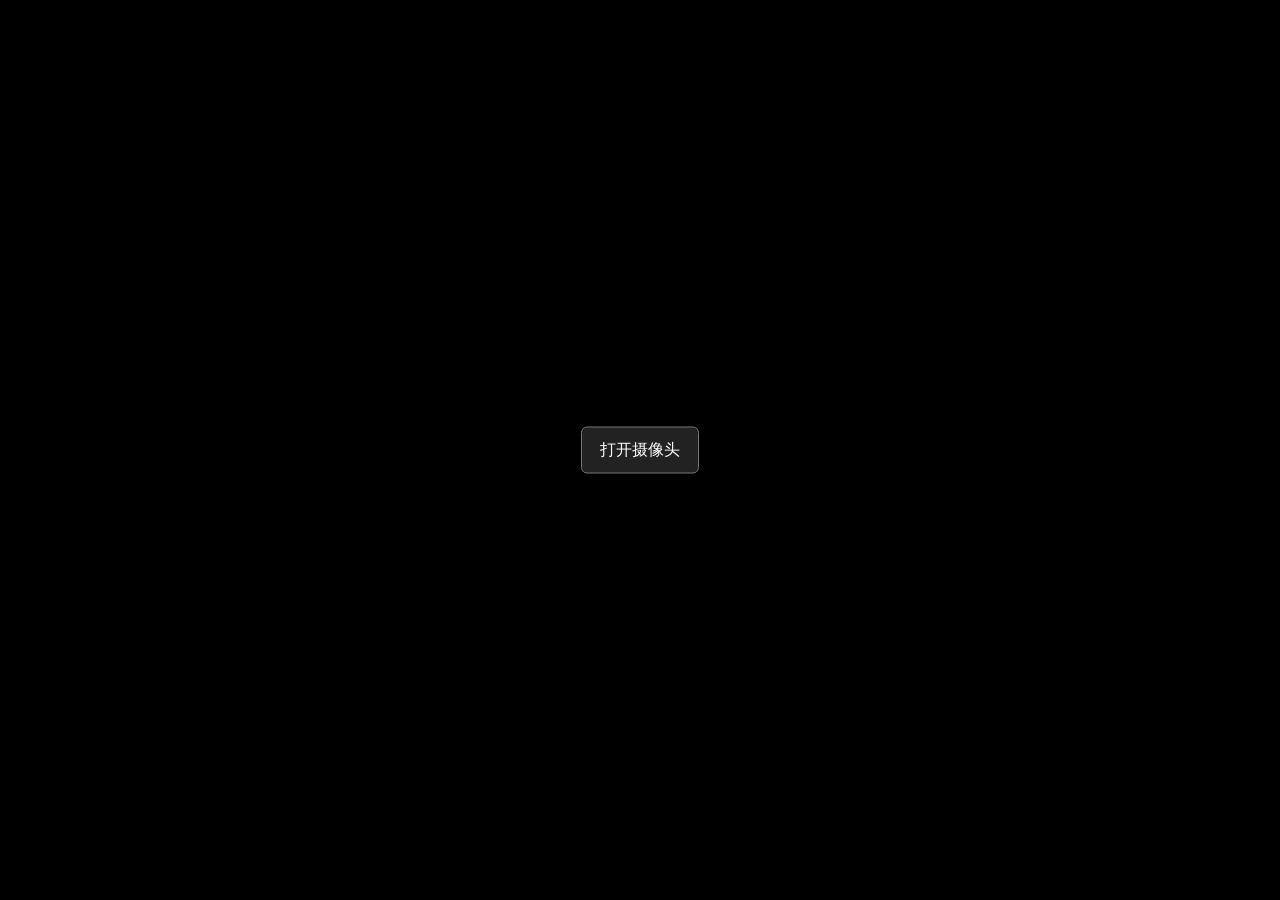
<file: true-camera-mirror/index.html>
<!doctype html>
<html lang="zh-CN">
<head>
  <meta charset="utf-8">
  <meta name="viewport" content="width=device-width, initial-scale=1">
  <title>真实视角摄像头</title>
  <style>
    :root { color-scheme: dark; }
    * { box-sizing: border-box; }
    html, body { width: 100%; height: 100%; margin: 0; background: #000; }
    body { overflow: hidden; font-family: system-ui, sans-serif; }
    #app { position: relative; width: 100%; height: 100%; background: #000; }
    video {
      display: block;
      width: 100%;
      height: 100%;
      object-fit: contain;
      background: #000;
      /* No scaleX(-1): the preview is intentionally unmirrored. */
    }
    #start {
      position: absolute;
      inset: 50% auto auto 50%;
      transform: translate(-50%, -50%);
      padding: 12px 18px;
      border: 1px solid #777;
      border-radius: 6px;
      color: #fff;
      background: #222;
      font: inherit;
      cursor: pointer;
    }
    #start:hover { background: #333; }
    #message {
      position: absolute;
      left: 50%;
      bottom: 22px;
      transform: translateX(-50%);
      max-width: calc(100% - 32px);
      padding: 8px 12px;
      border-radius: 5px;
      color: #ddd;
      background: rgb(0 0 0 / 72%);
      font-size: 14px;
      text-align: center;
    }
    #controls {
      position: absolute;
      right: 12px;
      bottom: 12px;
      left: 12px;
      display: flex;
      align-items: flex-end;
      gap: 18px;
      padding: 10px 12px;
      border: 1px solid #444;
      border-radius: 6px;
      color: #ddd;
      background: rgb(0 0 0 / 78%);
      font-size: 13px;
    }
    .control { display: grid; gap: 5px; min-width: 190px; }
    .control strong { font-weight: 500; }
    input[type="range"] { width: 190px; accent-color: #ddd; }
    select {
      min-width: 190px;
      padding: 4px;
      border: 1px solid #555;
      border-radius: 4px;
      color: #ddd;
      background: #111;
      font: inherit;
    }
    #params {
      flex: 1;
      min-width: 220px;
      margin: 0;
      color: #aaa;
      line-height: 1.5;
      white-space: pre-wrap;
    }
    #fullscreen {
      position: absolute;
      right: 16px;
      bottom: 16px;
      padding: 7px 10px;
      border: 1px solid #555;
      border-radius: 5px;
      color: #ddd;
      background: rgb(0 0 0 / 65%);
      font: inherit;
      cursor: pointer;
    }
    #controls[hidden], #fullscreen[hidden], #message[hidden], #start[hidden] { display: none; }
  </style>
</head>
<body>
  <main id="app">
    <video id="preview" autoplay playsinline muted></video>
    <button id="start" type="button">打开摄像头</button>
    <button id="fullscreen" type="button" hidden>全屏</button>
    <div id="message" role="status" hidden></div>
    <section id="controls" hidden aria-label="摄像头控制和参数">
      <label class="control">
        <strong>缩放 <output id="zoomValue">不支持</output></strong>
        <input id="zoom" type="range" disabled>
      </label>
      <label class="control">
        <strong>对焦距离 <output id="focusValue">不支持</output></strong>
        <input id="focus" type="range" disabled>
      </label>
      <label class="control">
        <strong>对焦模式</strong>
        <select id="focusMode" disabled></select>
      </label>
      <pre id="params" aria-live="polite"></pre>
    </section>
  </main>

  <script>
    const app = document.getElementById('app');
    const preview = document.getElementById('preview');
    const start = document.getElementById('start');
    const fullscreen = document.getElementById('fullscreen');
    const message = document.getElementById('message');
    const controls = document.getElementById('controls');
    const zoom = document.getElementById('zoom');
    const zoomValue = document.getElementById('zoomValue');
    const focus = document.getElementById('focus');
    const focusValue = document.getElementById('focusValue');
    const focusMode = document.getElementById('focusMode');
    const params = document.getElementById('params');
    let stream;
    let track;
    let baseConstraints;
    let refreshTimer;
    let applyTimer;
    let pendingChanges = {};

    function showMessage(text) {
      message.textContent = text;
      message.hidden = !text;
    }

    async function openCamera() {
      start.disabled = true;
      showMessage('正在请求摄像头权限…');
      try {
        stream = await navigator.mediaDevices.getUserMedia({
          audio: false,
          video: {
            width: { ideal: 1920, max: 3840 },
            height: { ideal: 1080, max: 2160 },
            frameRate: { ideal: 30, max: 60 }
          }
        });
        track = stream.getVideoTracks()[0];
        baseConstraints = track.getConstraints?.() || {};
        preview.srcObject = stream;
        await preview.play();
        start.hidden = true;
        fullscreen.hidden = false;
        controls.hidden = false;
        configureControls();
        const settings = track.getSettings?.() || {};
        showMessage(`${settings.width || '?'} × ${settings.height || '?'} · 未镜像`);
        window.setTimeout(() => { message.hidden = true; }, 2200);
        refreshTimer = window.setInterval(updateParameters, 500);
        updateParameters();
      } catch (error) {
        start.disabled = false;
        const reason = error.name === 'NotAllowedError'
          ? '摄像头权限未开启，请允许此网页使用摄像头。'
          : error.name === 'NotFoundError'
            ? '没有找到可用的摄像头。'
            : `摄像头无法打开：${error.message || error.name}`;
        showMessage(reason);
      }
    }

    function formatNumber(value, digits = 2) {
      return typeof value === 'number' && Number.isFinite(value)
        ? value.toFixed(digits).replace(/\.00$/, '')
        : '—';
    }

    function setRange(input, output, capability, value, unit) {
      if (!capability || typeof capability !== 'object'
        || !Number.isFinite(capability.min) || !Number.isFinite(capability.max)
        || capability.max <= capability.min) {
        input.disabled = true;
        output.textContent = capability && Number.isFinite(value)
          ? `${formatNumber(value)}${unit}`
          : '不支持';
        return;
      }
      input.disabled = false;
      input.min = capability.min;
      input.max = capability.max;
      input.step = Math.max((capability.max - capability.min) / 1000, 0.01);
      input.value = typeof value === 'number' ? value : capability.min;
      output.textContent = `${formatNumber(Number(input.value))}${unit}`;
    }

    function configureControls() {
      const capabilities = track.getCapabilities?.() || {};
      const settings = track.getSettings?.() || {};
      setRange(zoom, zoomValue, capabilities.zoom, settings.zoom, '×');
      setRange(focus, focusValue, capabilities.focusDistance, settings.focusDistance, '');

      focusMode.replaceChildren();
      const modes = Array.isArray(capabilities.focusMode) ? capabilities.focusMode : [];
      const modeNames = {
        continuous: '连续自动',
        'single-shot': '单次自动',
        manual: '手动'
      };
      if (!modes.length) {
        const option = document.createElement('option');
        option.textContent = '不支持';
        focusMode.append(option);
        focusMode.disabled = true;
      } else {
        for (const mode of modes) {
          const option = document.createElement('option');
          option.value = mode;
          option.textContent = modeNames[mode] || mode;
          focusMode.append(option);
        }
        focusMode.disabled = false;
        if (settings.focusMode && modes.includes(settings.focusMode)) {
          focusMode.value = settings.focusMode;
        }
      }
    }

    async function applyCameraSettings(changes) {
      if (!track || track.readyState !== 'live') return;
      try {
        await track.applyConstraints({
          ...baseConstraints,
          ...(typeof zoom.value === 'string' && !zoom.disabled ? { zoom: Number(zoom.value) } : {}),
          ...(typeof focus.value === 'string' && !focus.disabled ? { focusDistance: Number(focus.value) } : {}),
          ...(focusMode.disabled ? {} : { focusMode: focusMode.value }),
          ...changes
        });
        updateParameters();
      } catch (error) {
        showMessage(`摄像头不接受此参数：${error.name || '设置失败'}`);
        window.setTimeout(() => { message.hidden = true; }, 1800);
      }
    }

    function queueCameraSettings(changes) {
      pendingChanges = { ...pendingChanges, ...changes };
      window.clearTimeout(applyTimer);
      applyTimer = window.setTimeout(() => {
        const changesToApply = pendingChanges;
        pendingChanges = {};
        applyCameraSettings(changesToApply);
      }, 80);
    }

    function updateParameters() {
      if (!track) return;
      const settings = track.getSettings?.() || {};
      const cameraName = track.label || '未提供名称';
      const aspect = settings.aspectRatio || (settings.width && settings.height
        ? settings.width / settings.height
        : null);
      const focusText = settings.focusDistance == null
        ? '不支持/未返回'
        : formatNumber(settings.focusDistance);
      params.textContent = [
        `摄像头：${cameraName}`,
        `分辨率：${settings.width || '—'} × ${settings.height || '—'}`,
        `帧率：${formatNumber(settings.frameRate, 1)} fps　比例：${formatNumber(aspect)}`,
        `缩放：${settings.zoom == null ? '不支持/未返回' : `${formatNumber(settings.zoom)}×`}　对焦距离：${focusText}`,
        `对焦模式：${settings.focusMode || '不支持/未返回'}`
      ].join('\n');
      if (!zoom.disabled && settings.zoom != null) {
        zoom.value = settings.zoom;
        zoomValue.textContent = `${formatNumber(settings.zoom)}×`;
      }
      if (!focus.disabled && settings.focusDistance != null) {
        focus.value = settings.focusDistance;
        focusValue.textContent = formatNumber(settings.focusDistance);
      }
    }

    async function enterFullscreen() {
      if (!document.fullscreenElement) {
        await app.requestFullscreen?.();
      } else {
        await document.exitFullscreen?.();
      }
    }

    zoom.addEventListener('input', () => {
      zoomValue.textContent = `${formatNumber(Number(zoom.value))}×`;
      queueCameraSettings({ zoom: Number(zoom.value) });
    });
    focus.addEventListener('input', () => {
      focusValue.textContent = formatNumber(Number(focus.value));
      queueCameraSettings({ focusDistance: Number(focus.value) });
    });
    focusMode.addEventListener('change', () => queueCameraSettings({ focusMode: focusMode.value }));
    start.addEventListener('click', openCamera);
    fullscreen.addEventListener('click', enterFullscreen);
    preview.addEventListener('dblclick', enterFullscreen);
    window.addEventListener('beforeunload', () => {
      if (refreshTimer) window.clearInterval(refreshTimer);
      window.clearTimeout(applyTimer);
      stream?.getTracks().forEach(track => track.stop());
    });
  </script>
</body>
</html>
</file>
